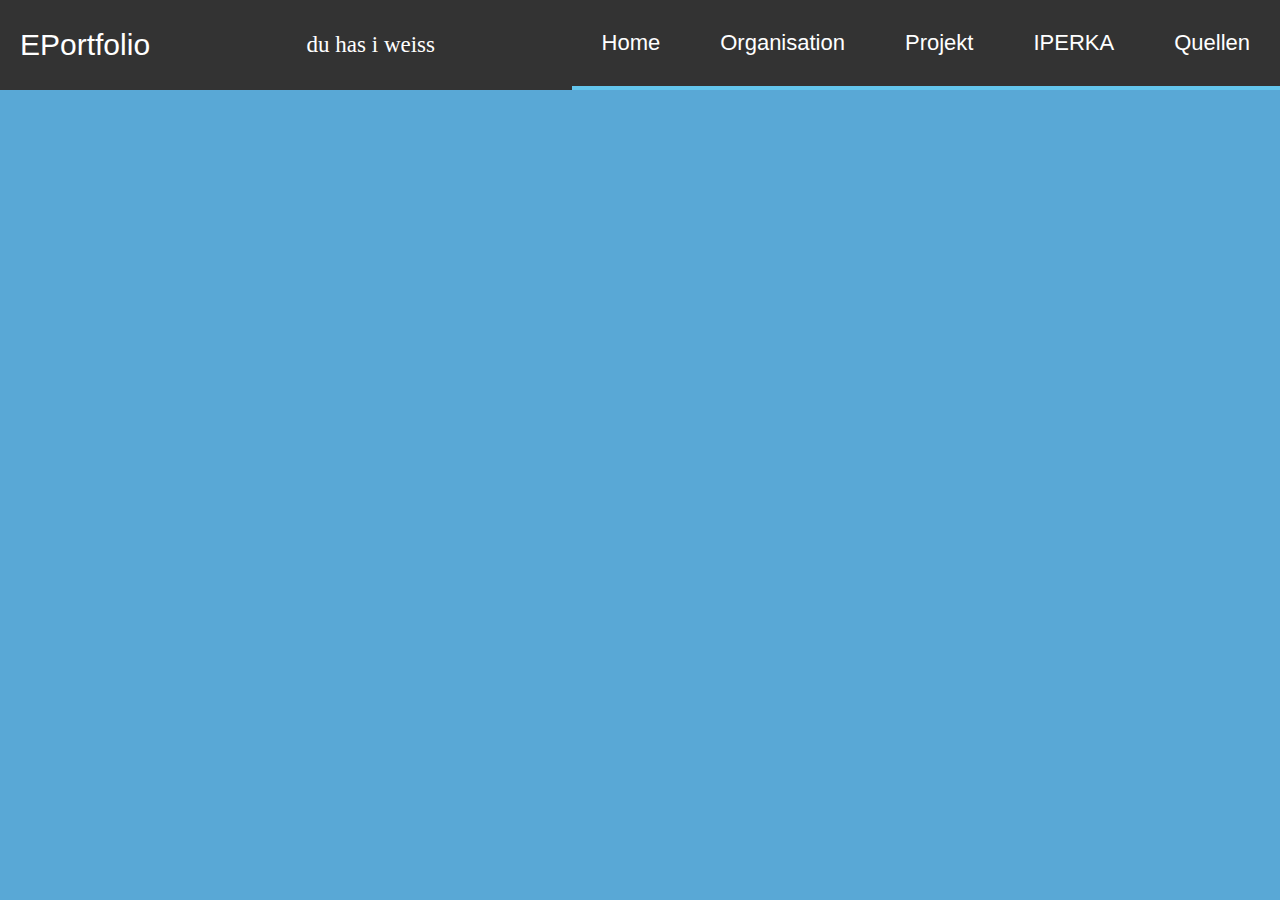
<file: Benedikt/Mini-Projekt/html/index.html>
<!DOCTYPE html>
<html lang="de">
<head>
    <meta charset="UTF-8">
    <meta http-equiv="X-UA-Compatible" content="IE=edge">
    <meta name="viewport" content="width=device-width, initial-scale=1.0">
    <title>Home</title>
    <link rel="stylesheet" href="styles.css">
    <script type="text/javascript" src="script.js" defer></script>
</head>
<body>
    <nav class="navigation_bar">
        <div class="nav_logo">EPortfolio</div>
        <a href="#" class="toggle-button">
            <span class="bar"></span>
            <span class="bar"></span>
            <span class="bar"></span>
        </a>
        <p>du has i weiss</p>
        <div class="list-container">
            <ul>
                <li><a href="index.html">Home</a></li>
                <li><a href="organisation.html">Organisation</a></li>
                <li><a href="Projekt.html">Projekt</a></li>
                <li><a href="iperka.html">IPERKA</a></li>
                <li><a href="quellen.html">Quellen</a></li>
            </ul>
        </div>
    </nav>
    <article>
        <h1>Portfolio von Modul 431</h1>
    </article>
</body>
</html>
</file>
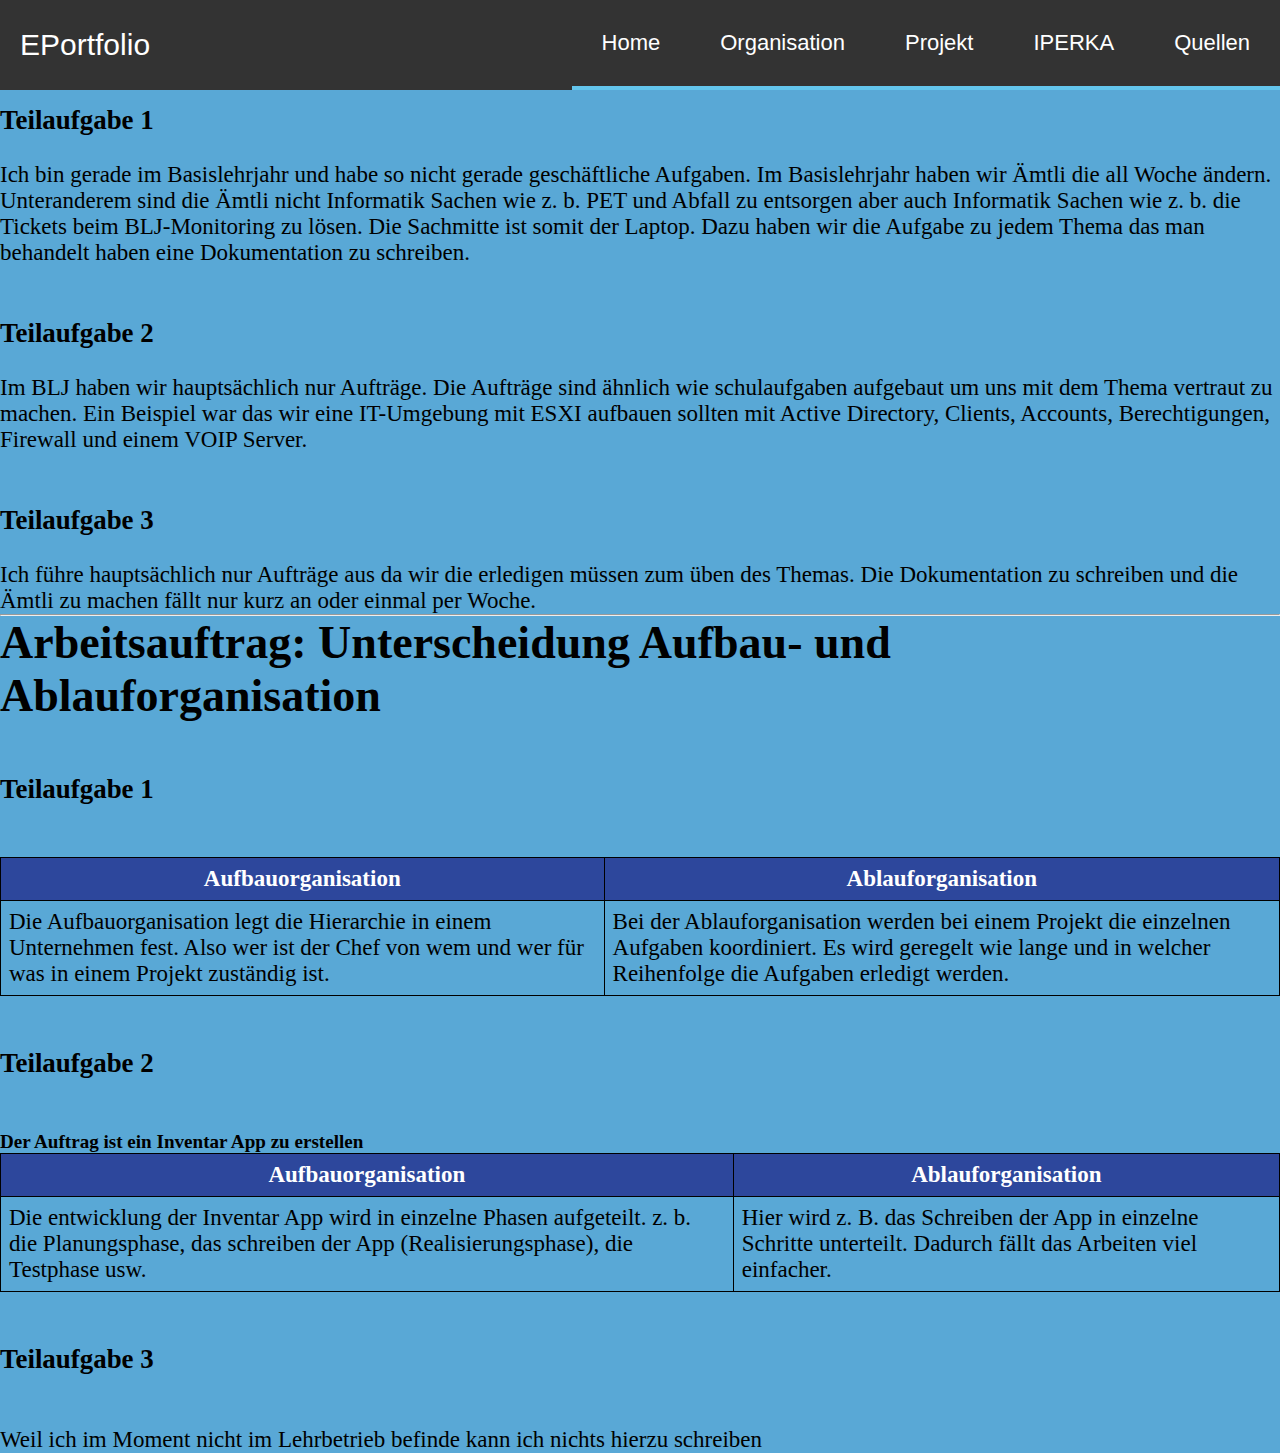
<file: Benedikt/Mini-Projekt/html/organisation.html>
<!DOCTYPE html>
<html lang="de">
<head>
    <meta charset="UTF-8">
    <meta http-equiv="X-UA-Compatible" content="IE=edge">
    <meta name="viewport" content="width=device-width, initial-scale=1.0">
    <title>Organisation</title>
    <link rel="stylesheet" href="styles.css">
    <script type="text/javascript" src="script.js" defer></script>
</head>
<body>
    <nav class="navigation_bar">
        <div class="nav_logo">EPortfolio</div>
        <a href="#" class="toggle-button">
            <span class="bar"></span>
            <span class="bar"></span>
            <span class="bar"></span>
        </a>
        <div class="list-container">
            <ul>
                <li><a href="index.html">Home</a></li>
                <li><a href="organisation.html">Organisation</a></li>
                <li><a href="Projekt.html">Projekt</a></li>
                <li><a href="iperka.html">IPERKA</a></li>
                <li><a href="quellen.html">Quellen</a></li>
            </ul>
        </div>
    </nav>
    <!--Aufgabe: Aufgaben um Lehrbetrieb-->
    <article>
        <h1>Arbeitsauftrag: Aufgaben im Lehrbetrieb</h1>
        <br><br>
        <h3>Teilaufgabe 1</h3>
        <br>
        <li>
            Ich bin gerade im Basislehrjahr und habe so nicht gerade geschäftliche Aufgaben.
            Im Basislehrjahr haben wir Ämtli die all Woche ändern. 
            Unteranderem sind die Ämtli nicht Informatik Sachen wie z. b. PET und Abfall zu entsorgen aber auch Informatik Sachen wie z. b. die Tickets beim BLJ-Monitoring zu lösen.
            Die Sachmitte ist somit der Laptop. Dazu haben wir die Aufgabe zu jedem Thema das man behandelt haben eine Dokumentation zu schreiben.
        </li>
        <br><br>
        <h3>Teilaufgabe 2</h3>
        <br>
        <li>
            Im BLJ haben wir hauptsächlich nur Aufträge. 
            Die Aufträge sind ähnlich wie schulaufgaben aufgebaut um uns mit dem Thema vertraut zu machen.  
            Ein Beispiel war das wir eine IT-Umgebung mit ESXI aufbauen sollten mit Active Directory, Clients, Accounts, Berechtigungen, Firewall und einem VOIP Server.
        </li>
        <br><br>
        <h3>Teilaufgabe 3</h3>
        <br>
        <li>
            Ich führe hauptsächlich nur Aufträge aus da wir die erledigen müssen zum üben des Themas. 
            Die Dokumentation zu schreiben und die Ämtli zu machen fällt nur kurz an oder einmal per Woche. 
        </li>
        <!--Arbeitsauftrag: Unterscheidung Aufbau- und Ablauforganisation-->
        <hr>
        <h1>Arbeitsauftrag: Unterscheidung Aufbau- und Ablauforganisation</h1>
        <br><br>
        <!--Teilaufgabe 1-->
        <h3>Teilaufgabe 1</h3>
        <br><br>
        <table>
            <thead>
                <tr>
                    <th>Aufbauorganisation</th>
                    <th>Ablauforganisation</th>
                </tr>
            </thead>
            <tbody>
                <tr>
                    <td>
                        Die Aufbauorganisation legt die Hierarchie in einem Unternehmen fest. 
                        Also wer ist der Chef von wem und wer für was in einem Projekt zuständig ist.
                    </td>
                    <td>
                        Bei der Ablauforganisation werden bei einem Projekt die einzelnen Aufgaben koordiniert. 
                        Es wird geregelt wie lange und in welcher Reihenfolge die Aufgaben erledigt werden. 
                    </td>
                </tr>
            </tbody>
        </table>
        <br><br>
        <!--Teilaufgabe 2-->
        <h3>Teilaufgabe 2</h3>
        <br><br>
        <h5>Der Auftrag ist ein Inventar App zu erstellen</h5>
        <table>
            <thead>
                <tr>
                    <th>Aufbauorganisation</th>
                    <th>Ablauforganisation</th>
                </tr>
            </thead>
            <tbody>
                <tr>
                    <td>
                        Die entwicklung der Inventar App wird in einzelne Phasen aufgeteilt. 
                        z. b. die Planungsphase, das schreiben der App (Realisierungsphase), die Testphase usw. 
                    </td>
                    <td>
                        Hier wird z. B. das Schreiben der App in einzelne Schritte unterteilt. Dadurch fällt das Arbeiten viel einfacher. 
                    </td>
                </tr>
            </tbody>
        </table>
        <br><br>
        <!--Teilaufgabe 3-->
        <h3>Teilaufgabe 3</h3>
        <br><br>
        <p>Weil ich im Moment nicht im Lehrbetrieb befinde kann ich nichts hierzu schreiben</p>
    </article>
</body>
</html>
</file>
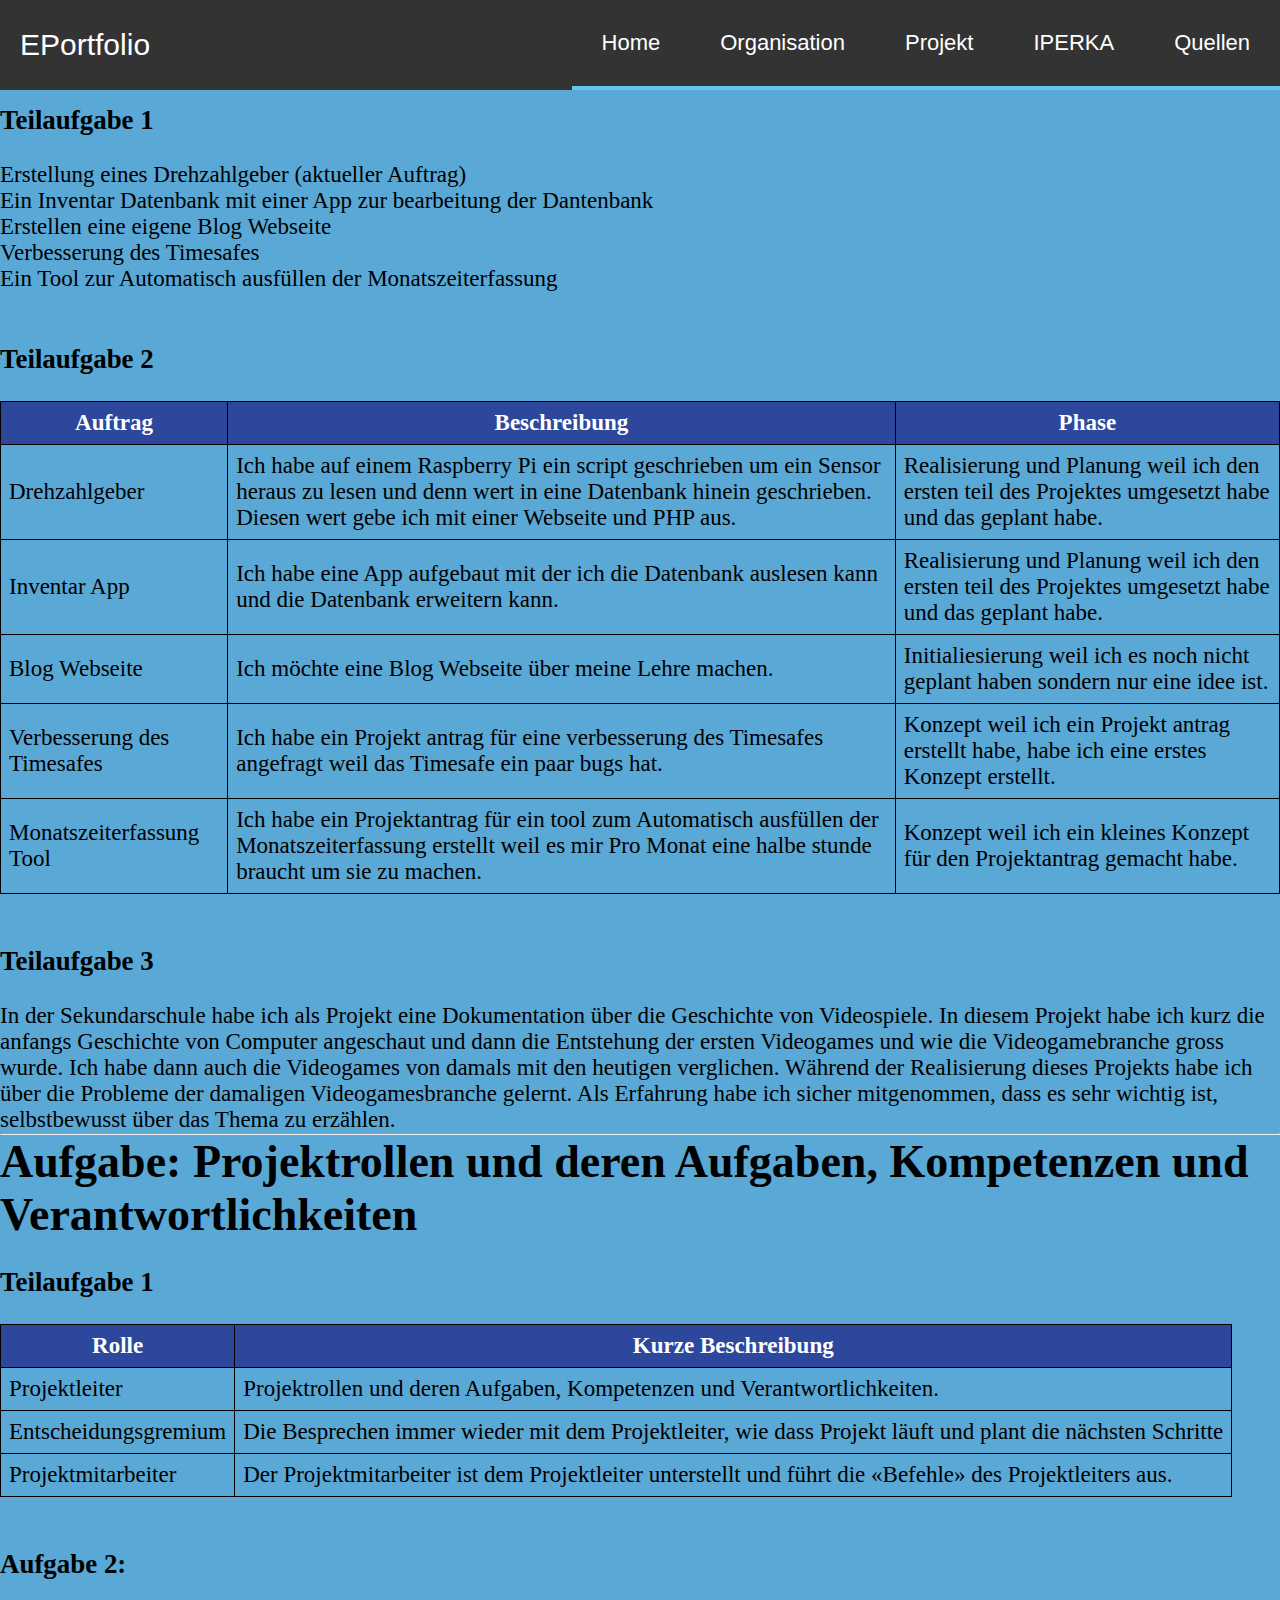
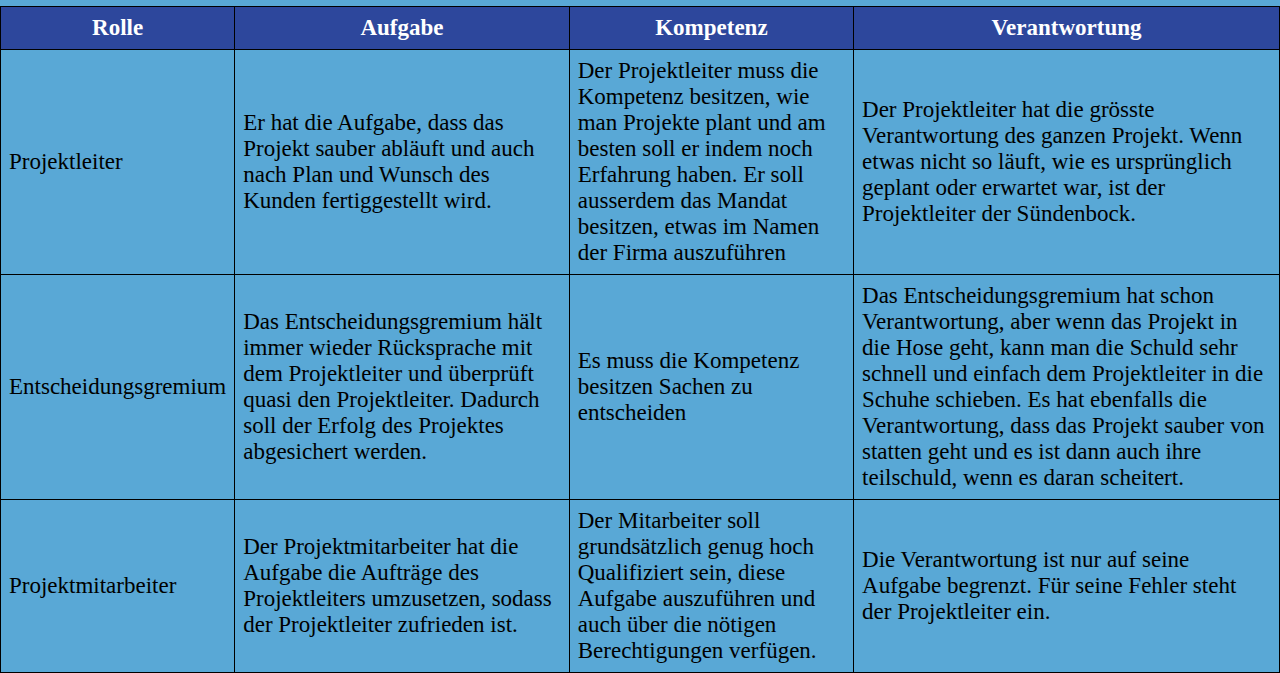
<file: Benedikt/Mini-Projekt/html/Projekt.html>
<!DOCTYPE html>
<html lang="de">
<head>
    <meta charset="UTF-8">
    <meta http-equiv="X-UA-Compatible" content="IE=edge">
    <meta name="viewport" content="width=device-width, initial-scale=1.0">
    <title>Projekt</title>
    <link rel="stylesheet" href="styles.css">
    <script type="text/javascript" src="script.js" defer></script>
</head>
<body>
    <nav class="navigation_bar">
        <div class="nav_logo">EPortfolio</div>
        <a href="#" class="toggle-button">
            <span class="bar"></span>
            <span class="bar"></span>
            <span class="bar"></span>
        </a>
        <div class="list-container">
            <ul>
                <li><a href="index.html">Home</a></li>
                <li><a href="organisation.html">Organisation</a></li>
                <li><a href="Projekt.html">Projekt</a></li>
                <li><a href="iperka.html">IPERKA</a></li>
                <li><a href="quellen.html">Quellen</a></li>
            </ul>
        </div>
    </nav>
<article>
    <!--Phasenablauf IT-Projekt-->
    <h1>Arbeitauftrag: Phasenablauf IT-Projekt</h1>
    <br><br>
    <!--Teilaufgabe 1-->
        <h3>Teilaufgabe 1</h3>
        <br>
        <ol>
            <li>Erstellung eines Drehzahlgeber (aktueller Auftrag)</li>
            <li>Ein Inventar Datenbank mit einer App zur bearbeitung der Dantenbank</li>
            <li>Erstellen eine eigene Blog Webseite</li>   
            <li>Verbesserung des Timesafes</li>
            <li>Ein Tool zur Automatisch ausfüllen der Monatszeiterfassung</li>
        </ol>
        <br><br>

    <!--Teilaufgabe 2-->
        <h3>Teilaufgabe 2</h3>
        <br>
        <table>
            <thead>
                <tr>
                    <th>Auftrag</th>
                    <th>Beschreibung</th>
                    <th>Phase</th>
                </tr>
            </thead>
            <tbody>
                <tr>
                    <td>Drehzahlgeber</td>
                    <td>Ich habe auf einem Raspberry Pi ein script geschrieben um ein Sensor heraus zu lesen und denn wert in eine Datenbank hinein geschrieben. Diesen wert gebe ich mit einer Webseite und PHP aus.</td>
                    <td>Realisierung und Planung weil ich den ersten teil des Projektes umgesetzt habe und das geplant habe. </td>
                </tr>

                <tr>
                    <td>Inventar App</td>
                    <td>Ich habe eine App aufgebaut mit der ich die Datenbank auslesen kann und die Datenbank erweitern kann.</td>
                    <td>Realisierung und Planung weil ich den ersten teil des Projektes umgesetzt habe und das geplant habe.</td>
                </tr>

                <tr>
                    <td>Blog Webseite</td>
                    <td>Ich möchte eine Blog Webseite über meine Lehre machen.</td>
                    <td>Initialiesierung weil ich es noch nicht geplant haben sondern nur eine idee ist. </td>
                </tr>

                <tr>
                    <td>Verbesserung des Timesafes</td>
                    <td>Ich habe ein Projekt antrag für eine verbesserung des Timesafes angefragt weil das Timesafe ein paar bugs hat.</td>
                    <td>Konzept weil ich ein Projekt antrag erstellt habe, habe ich eine erstes Konzept erstellt.</td>
                </tr>

                <tr>
                    <td>Monatszeiterfassung Tool</td>
                    <td>Ich habe ein Projektantrag für ein tool zum Automatisch ausfüllen der Monatszeiterfassung erstellt weil es mir Pro Monat eine halbe stunde braucht um sie zu machen.</td>
                    <td>Konzept weil ich ein kleines Konzept für den Projektantrag gemacht habe.</td>
                </tr>
            </tbody>
        </table>
        <br><br>

    <!--Teilaufgabe 3-->
        <h3>Teilaufgabe 3</h3>
        <br>
        <p>
            In der Sekundarschule habe ich als Projekt eine Dokumentation über die Geschichte von Videospiele.
            In diesem Projekt habe ich kurz die anfangs Geschichte von Computer angeschaut und dann die Entstehung der ersten Videogames und wie die Videogamebranche gross wurde.
            Ich habe dann auch die Videogames von damals mit den heutigen verglichen. Während der Realisierung dieses Projekts habe ich über die Probleme der damaligen Videogamesbranche gelernt.
            Als Erfahrung habe ich sicher mitgenommen, dass es sehr wichtig ist, selbstbewusst über das Thema zu erzählen.
        </p>
    <hr>
        <h1>Aufgabe: Projektrollen und deren Aufgaben, Kompetenzen und Verantwortlichkeiten</h1>
        <br>

        <!--Teilaufgabe 1-->
        <h3>Teilaufgabe 1</h3>
        <br>
        <table>
            <thead>
                <tr>
                    <th>Rolle</th>
                    <th>Kurze Beschreibung</th>
                </tr>
            </thead>

            <tbody>
                <tr>
                    <td>Projektleiter</td>
                    <td>Projektrollen und deren Aufgaben, Kompetenzen und Verantwortlichkeiten.</td>
                </tr>

                <tr>
                    <td>Entscheidungsgremium</td>
                    <td>Die Besprechen immer wieder mit dem Projektleiter, wie dass Projekt läuft und plant die nächsten Schritte</td>
                </tr>

                <tr>
                    <td>Projektmitarbeiter</td>
                    <td>Der Projektmitarbeiter ist dem Projektleiter unterstellt und führt die «Befehle» des Projektleiters aus. </td>
                </tr>
            </tbody>
        </table>
        <br><br>

        <h3>Aufgabe 2:</h3>
        <br>
        <table>
            <thead>
                   <tr>
                       <th>Rolle</th>
                       <th>Aufgabe</th>
                       <th>Kompetenz</th>
                       <th>Verantwortung</th>
                   </tr>
               </thead>
               <tbody>
                   <tr>
                       <td>Projektleiter</td>
                       <td>Er hat die Aufgabe, dass das Projekt sauber abläuft und auch nach Plan und Wunsch des Kunden fertiggestellt wird. </td>
                       <td>Der Projektleiter muss die Kompetenz besitzen, wie man Projekte plant und am besten soll er indem noch Erfahrung haben. Er soll ausserdem das Mandat besitzen, etwas im Namen der Firma auszuführen</td>
                       <td>Der Projektleiter hat die grösste Verantwortung des ganzen Projekt. Wenn etwas nicht so läuft, wie es ursprünglich geplant oder erwartet war, ist der Projektleiter der Sündenbock. </td>
                   </tr>
                    <tr>
                       <td>Entscheidungsgremium</td>
                       <td>Das Entscheidungsgremium hält immer wieder Rücksprache mit dem Projektleiter und überprüft quasi den Projektleiter. Dadurch soll der Erfolg des Projektes abgesichert werden. </td>
                       <td>Es muss die Kompetenz besitzen Sachen zu entscheiden</td>
                       <td>Das Entscheidungsgremium hat schon Verantwortung, aber wenn das Projekt in die Hose geht, kann man die Schuld sehr schnell und einfach dem Projektleiter in die Schuhe schieben. Es hat ebenfalls die Verantwortung, dass das Projekt sauber von statten geht und es ist dann auch ihre teilschuld, wenn es daran scheitert. </td>
                   </tr>
                    <tr>
                       <td>Projektmitarbeiter</td>
                       <td>Der Projektmitarbeiter hat die Aufgabe die Aufträge des Projektleiters umzusetzen, sodass der Projektleiter zufrieden ist.</td>
                       <td>Der Mitarbeiter soll grundsätzlich genug hoch Qualifiziert sein, diese Aufgabe auszuführen und auch über die nötigen Berechtigungen verfügen. </td>
                       <td>Die Verantwortung ist nur auf seine Aufgabe begrenzt. Für seine Fehler steht der Projektleiter ein. </td>
                   </tr>
               </tbody>
           </table>

</article>
</file>
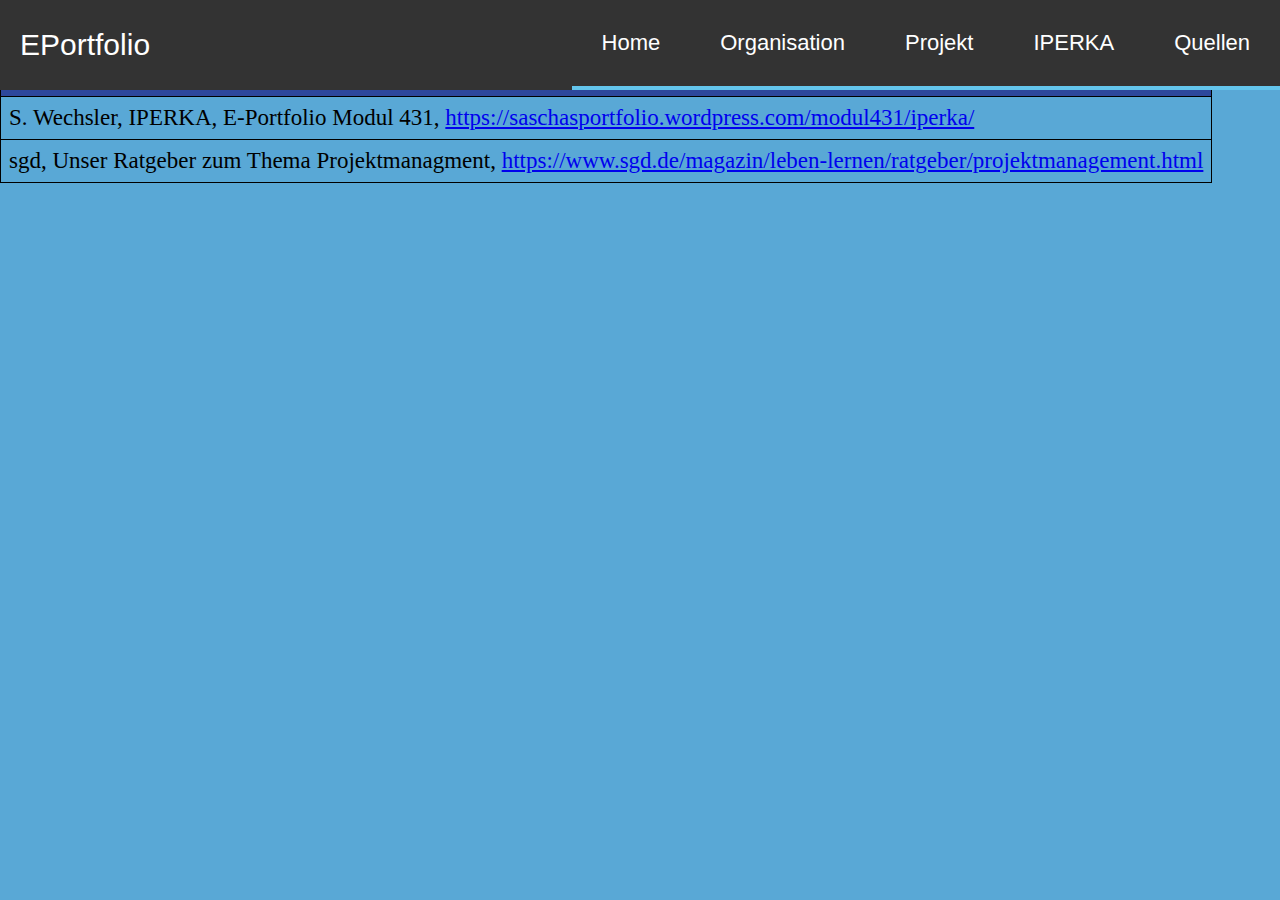
<file: Benedikt/Mini-Projekt/html/quellen.html>
<!DOCTYPE html>
<html lang="de">
<head>
    <meta charset="UTF-8">
    <meta http-equiv="X-UA-Compatible" content="IE=edge">
    <meta name="viewport" content="width=device-width, initial-scale=1.0">
    <title>Quellen</title>
    <link rel="stylesheet" href="styles.css">
    <script type="text/javascript" src="script.js" defer></script>
</head>
<body>
    <nav class="navigation_bar">
        <div class="nav_logo">EPortfolio</div>
        <a href="#" class="toggle-button">
            <span class="bar"></span>
            <span class="bar"></span>
            <span class="bar"></span>
        </a>
        <div class="list-container">
            <ul>
                <li><a href="index.html">Home</a></li>
                <li><a href="organisation.html">Organisation</a></li>
                <li><a href="Projekt.html">Projekt</a></li>
                <li><a href="iperka.html">IPERKA</a></li>
                <li><a href="quellen.html">Quellen</a></li>
            </ul>
        </div>
    </nav>
    <article>
        <div class="quellenverzeichnis">
            <h1>Quellenverzeichnis</h1>
            <table>
                <thead>
                    <tr>
                        <th>Quelle</th>
                    </tr>
                </thead>

                <tbody>
                    <tr>
                        <td>S. Wechsler, IPERKA, E-Portfolio Modul 431, <a href="https://saschasportfolio.wordpress.com/modul431/iperka/">https://saschasportfolio.wordpress.com/modul431/iperka/</a></td>
                    </tr>

                    <tr>
                        <td>sgd, Unser Ratgeber zum Thema Projektmanagment, <a href="https://www.sgd.de/magazin/leben-lernen/ratgeber/projektmanagement.html">https://www.sgd.de/magazin/leben-lernen/ratgeber/projektmanagement.html</a></td>
                    </tr>
                </tbody>
            </table>

        </div>
    </article>
</file>
<file: Benedikt/Mini-Projekt/html/styles.css>
*{
    margin: 0;
    padding: 0;
}
html{
    height: 100%;
}
body{
    height: 100%;
    background-color: rgb(89, 168, 214);
    font-size: 23px;
}
nav{
    min-height: 80px;
    display: flex;
    justify-content: space-between;
    align-items: center;
    color: white;

    overflow: hidden;
    background-color: #333;
    position: fixed; /* Set the navbar to fixed position */
    top: 0; /* Position the navbar at the top of the page */
    width: 100%; /* Full width */
}
.nav_logo{
    margin: 20px;
    font-size: 30px;
    font-family: sans-serif;
}
nav ul{
    display: flex;
}
nav ul li{
    height: 100%;
    padding: 30px;
    list-style-type: none;
    border-bottom: 4px solid rgb(99, 197, 236);
}
nav ul li:hover{
    border-bottom: 4px solid rgb(46, 123, 224);
}
nav ul li a{
    color: white;
    text-decoration: none;
    font-size: 22px;
    font-family: sans-serif;
}

.toggle-button{
    position: absolute;
    top: 25px;
    right: 25px;
    display: none;
    flex-direction: column;
    justify-content: space-between;
    width: 30px;
    height: 23px;
}

.toggle-button .bar{
    height: 4px;
    width: 100%;
    background-color: white;
    border-radius: 100px;
}

@media(max-width:750px){
    .list-container{
        display: none;
        width: 100%;
    }
    .toggle-button{
        display: flex;
    }
    nav{
        flex-direction: column;
        align-items: flex-start;
    }
    .list-container ul{
        flex-direction: column;
        width: 100%;
    }
    .list-container li{
        text-align: center;
    }

    .list-container.active{
        display: flex;
    }
}
table {
    border-collapse: collapse;
}

td, th {
    border: solid black 1px;
    padding: 8px;
}

th {
    background-color: rgb(45, 71, 156);
    color: white;
}
</file>
